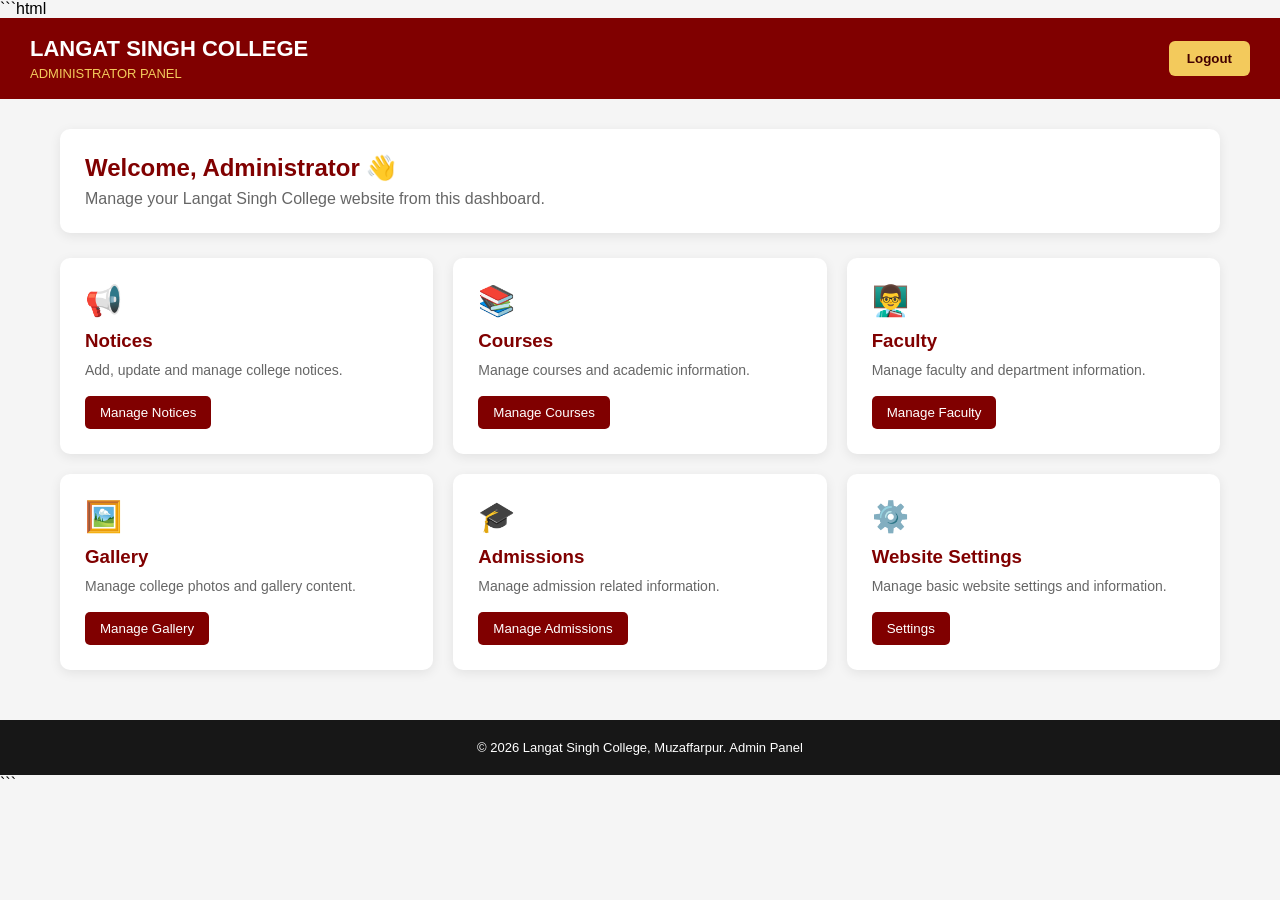
<file: admin-dashboard.html>
```html
<!DOCTYPE html>
<html lang="en">
<head>
    <meta charset="UTF-8">
    <meta name="viewport" content="width=device-width, initial-scale=1.0">

    <title>Admin Dashboard | Langat Singh College</title>

    <style>
        * {
            margin: 0;
            padding: 0;
            box-sizing: border-box;
        }

        body {
            font-family: Arial, Helvetica, sans-serif;
            background: #f5f5f5;
        }

        /* HEADER */

        .header {
            background: #800000;
            color: white;
            padding: 18px 30px;
            display: flex;
            align-items: center;
            justify-content: space-between;
        }

        .header h1 {
            font-size: 22px;
        }

        .header p {
            font-size: 13px;
            margin-top: 4px;
            color: #f3ca5c;
        }

        .logout-btn {
            background: #f3ca5c;
            color: #420000;
            border: none;
            padding: 10px 18px;
            border-radius: 6px;
            font-weight: bold;
            cursor: pointer;
        }

        .logout-btn:hover {
            background: white;
        }

        /* MAIN */

        .container {
            max-width: 1200px;
            margin: 30px auto;
            padding: 0 20px;
        }

        .welcome {
            background: white;
            padding: 25px;
            border-radius: 10px;
            margin-bottom: 25px;
            box-shadow: 0 3px 12px rgba(0,0,0,0.08);
        }

        .welcome h2 {
            color: #800000;
            margin-bottom: 8px;
        }

        .welcome p {
            color: #666;
        }

        /* CARDS */

        .dashboard-grid {
            display: grid;
            grid-template-columns: repeat(3, 1fr);
            gap: 20px;
        }

        .card {
            background: white;
            padding: 25px;
            border-radius: 10px;
            box-shadow: 0 3px 12px rgba(0,0,0,0.08);
            transition: 0.3s;
        }

        .card:hover {
            transform: translateY(-4px);
            box-shadow: 0 7px 18px rgba(0,0,0,0.12);
        }

        .card-icon {
            font-size: 30px;
            margin-bottom: 12px;
        }

        .card h3 {
            color: #800000;
            margin-bottom: 8px;
        }

        .card p {
            color: #666;
            font-size: 14px;
            line-height: 1.5;
        }

        .card button {
            margin-top: 15px;
            padding: 9px 15px;
            background: #800000;
            color: white;
            border: none;
            border-radius: 5px;
            cursor: pointer;
        }

        .card button:hover {
            background: #a51e1e;
        }

        /* FOOTER */

        footer {
            text-align: center;
            margin-top: 50px;
            padding: 20px;
            background: #171717;
            color: white;
            font-size: 13px;
        }

        /* MOBILE */

        @media (max-width: 800px) {

            .dashboard-grid {
                grid-template-columns: repeat(2, 1fr);
            }

            .header {
                flex-direction: column;
                gap: 15px;
                text-align: center;
            }
        }

        @media (max-width: 550px) {

            .dashboard-grid {
                grid-template-columns: 1fr;
            }

            .header h1 {
                font-size: 18px;
            }
        }

    </style>
</head>

<body>

    <!-- HEADER -->

    <header class="header">

        <div>
            <h1>LANGAT SINGH COLLEGE</h1>
            <p>ADMINISTRATOR PANEL</p>
        </div>

        <button class="logout-btn" onclick="logout()">
            Logout
        </button>

    </header>


    <!-- MAIN -->

    <main class="container">

        <div class="welcome">

            <h2>Welcome, Administrator 👋</h2>

            <p>
                Manage your Langat Singh College website from this dashboard.
            </p>

        </div>


        <!-- DASHBOARD CARDS -->

        <div class="dashboard-grid">

            <div class="card">

                <div class="card-icon">📢</div>

                <h3>Notices</h3>

                <p>
                    Add, update and manage college notices.
                </p>

                <button>
                    Manage Notices
                </button>

            </div>


            <div class="card">

                <div class="card-icon">📚</div>

                <h3>Courses</h3>

                <p>
                    Manage courses and academic information.
                </p>

                <button>
                    Manage Courses
                </button>

            </div>


            <div class="card">

                <div class="card-icon">👨‍🏫</div>

                <h3>Faculty</h3>

                <p>
                    Manage faculty and department information.
                </p>

                <button>
                    Manage Faculty
                </button>

            </div>


            <div class="card">

                <div class="card-icon">🖼️</div>

                <h3>Gallery</h3>

                <p>
                    Manage college photos and gallery content.
                </p>

                <button>
                    Manage Gallery
                </button>

            </div>


            <div class="card">

                <div class="card-icon">🎓</div>

                <h3>Admissions</h3>

                <p>
                    Manage admission related information.
                </p>

                <button>
                    Manage Admissions
                </button>

            </div>


            <div class="card">

                <div class="card-icon">⚙️</div>

                <h3>Website Settings</h3>

                <p>
                    Manage basic website settings and information.
                </p>

                <button>
                    Settings
                </button>

            </div>

        </div>

    </main>


    <!-- FOOTER -->

    <footer>

        © 2026 Langat Singh College, Muzaffarpur.
        Admin Panel

    </footer>


    <script>

        function logout() {

            const confirmLogout = confirm(
                "Are you sure you want to logout?"
            );

            if (confirmLogout) {

                window.location.href = "admin-login.html";

            }

        }

    </script>

</body>
</html>
```
</file>
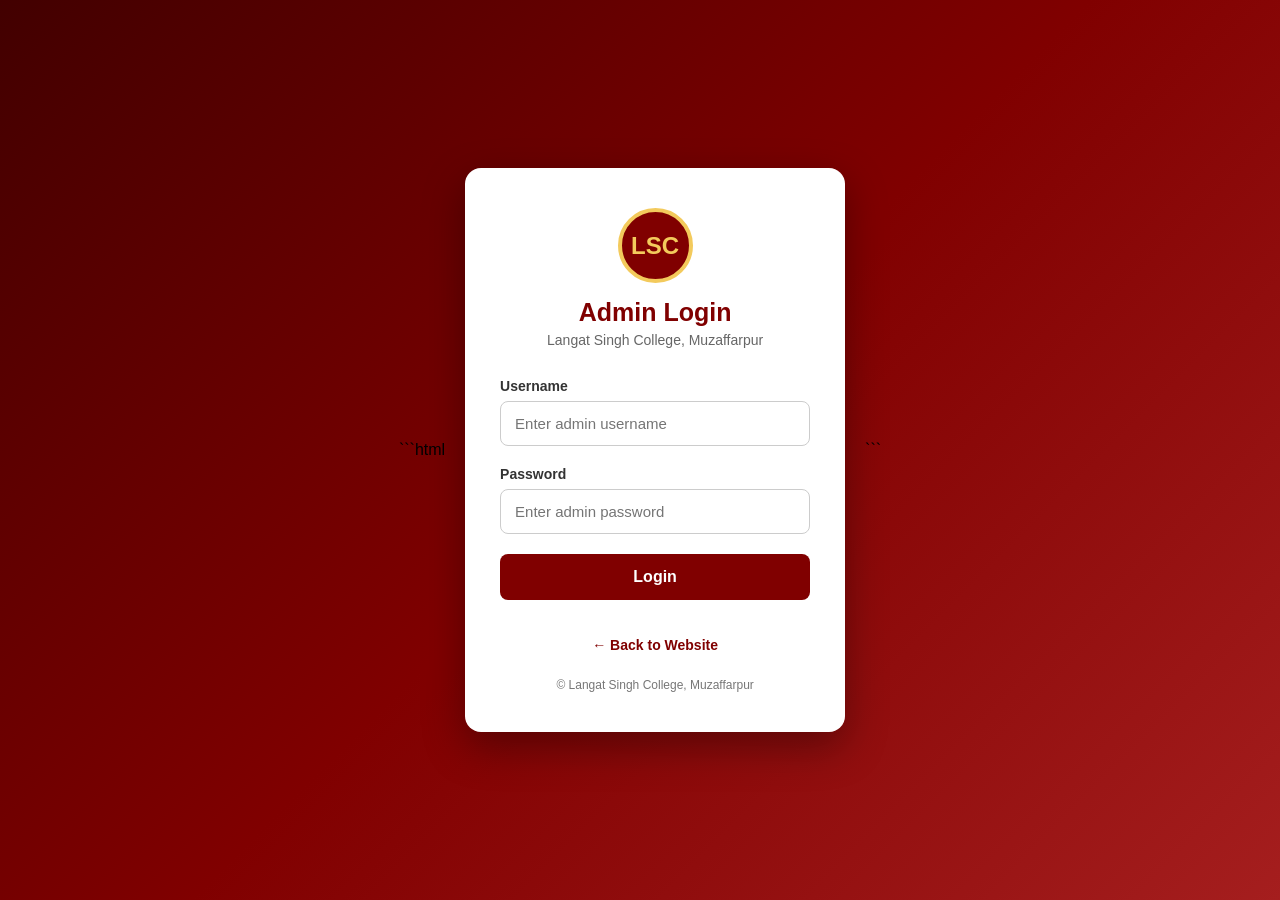
<file: admin-login.html>
```html
<!DOCTYPE html>
<html lang="en">
<head>
    <meta charset="UTF-8">
    <meta name="viewport" content="width=device-width, initial-scale=1.0">

    <title>Admin Login | Langat Singh College</title>

    <style>
        * {
            margin: 0;
            padding: 0;
            box-sizing: border-box;
        }

        body {
            font-family: Arial, Helvetica, sans-serif;
            min-height: 100vh;
            display: flex;
            align-items: center;
            justify-content: center;
            background: linear-gradient(135deg, #420000, #800000, #a51e1e);
        }

        .login-container {
            width: 100%;
            max-width: 420px;
            padding: 20px;
        }

        .login-box {
            background: #ffffff;
            padding: 40px 35px;
            border-radius: 16px;
            box-shadow: 0 15px 40px rgba(0, 0, 0, 0.35);
            text-align: center;
        }

        .college-logo {
            width: 75px;
            height: 75px;
            margin: 0 auto 15px;
            border-radius: 50%;
            background: #800000;
            color: #f3ca5c;
            display: flex;
            align-items: center;
            justify-content: center;
            font-size: 24px;
            font-weight: bold;
            border: 4px solid #f3ca5c;
        }

        h1 {
            color: #800000;
            font-size: 25px;
            margin-bottom: 5px;
        }

        .subtitle {
            color: #666;
            font-size: 14px;
            margin-bottom: 30px;
        }

        .input-group {
            text-align: left;
            margin-bottom: 20px;
        }

        .input-group label {
            display: block;
            margin-bottom: 7px;
            color: #333;
            font-weight: bold;
            font-size: 14px;
        }

        .input-group input {
            width: 100%;
            padding: 13px 14px;
            border: 1px solid #ccc;
            border-radius: 8px;
            font-size: 15px;
            outline: none;
            transition: 0.3s;
        }

        .input-group input:focus {
            border-color: #800000;
            box-shadow: 0 0 0 3px rgba(128, 0, 0, 0.10);
        }

        .login-btn {
            width: 100%;
            padding: 14px;
            border: none;
            border-radius: 8px;
            background: #800000;
            color: white;
            font-size: 16px;
            font-weight: bold;
            cursor: pointer;
            transition: 0.3s;
        }

        .login-btn:hover {
            background: #a51e1e;
            transform: translateY(-1px);
        }

        #message {
            margin-top: 15px;
            font-size: 14px;
            font-weight: bold;
        }

        .back-home {
            display: inline-block;
            margin-top: 22px;
            color: #800000;
            text-decoration: none;
            font-size: 14px;
            font-weight: bold;
        }

        .back-home:hover {
            text-decoration: underline;
        }

        .copyright {
            margin-top: 25px;
            color: #777;
            font-size: 12px;
        }

        @media (max-width: 480px) {
            .login-box {
                padding: 30px 22px;
            }

            h1 {
                font-size: 22px;
            }
        }
    </style>
</head>

<body>

    <div class="login-container">

        <div class="login-box">

            <div class="college-logo">
                LSC
            </div>

            <h1>Admin Login</h1>

            <p class="subtitle">
                Langat Singh College, Muzaffarpur
            </p>

            <form onsubmit="adminLogin(event)">

                <div class="input-group">
                    <label for="username">Username</label>
                    <input
                        type="text"
                        id="username"
                        placeholder="Enter admin username"
                        required
                    >
                </div>

                <div class="input-group">
                    <label for="password">Password</label>
                    <input
                        type="password"
                        id="password"
                        placeholder="Enter admin password"
                        required
                    >
                </div>

                <button type="submit" class="login-btn">
                    Login
                </button>

                <div id="message"></div>

            </form>

            <a href="index.html" class="back-home">
                ← Back to Website
            </a>

            <div class="copyright">
                © Langat Singh College, Muzaffarpur
            </div>

        </div>

    </div>


    <script>

        function adminLogin(event) {

            event.preventDefault();

            const username = document.getElementById("username").value;
            const password = document.getElementById("password").value;
            const message = document.getElementById("message");

            /*
             * TEMPORARY DEMO LOGIN
             * बिना MySQL के
             */

            const adminUsername = "admin";
            const adminPassword = "LSC@2026";

            if (username === adminUsername && password === adminPassword) {

                message.style.color = "green";
                message.innerHTML = "Login successful...";

                setTimeout(function () {
                    window.location.href = "admin-dashboard.html";
                }, 800);

            } else {

                message.style.color = "red";
                message.innerHTML = "Invalid username or password.";

            }
        }

    </script>

</body>
</html>
```
</file>
